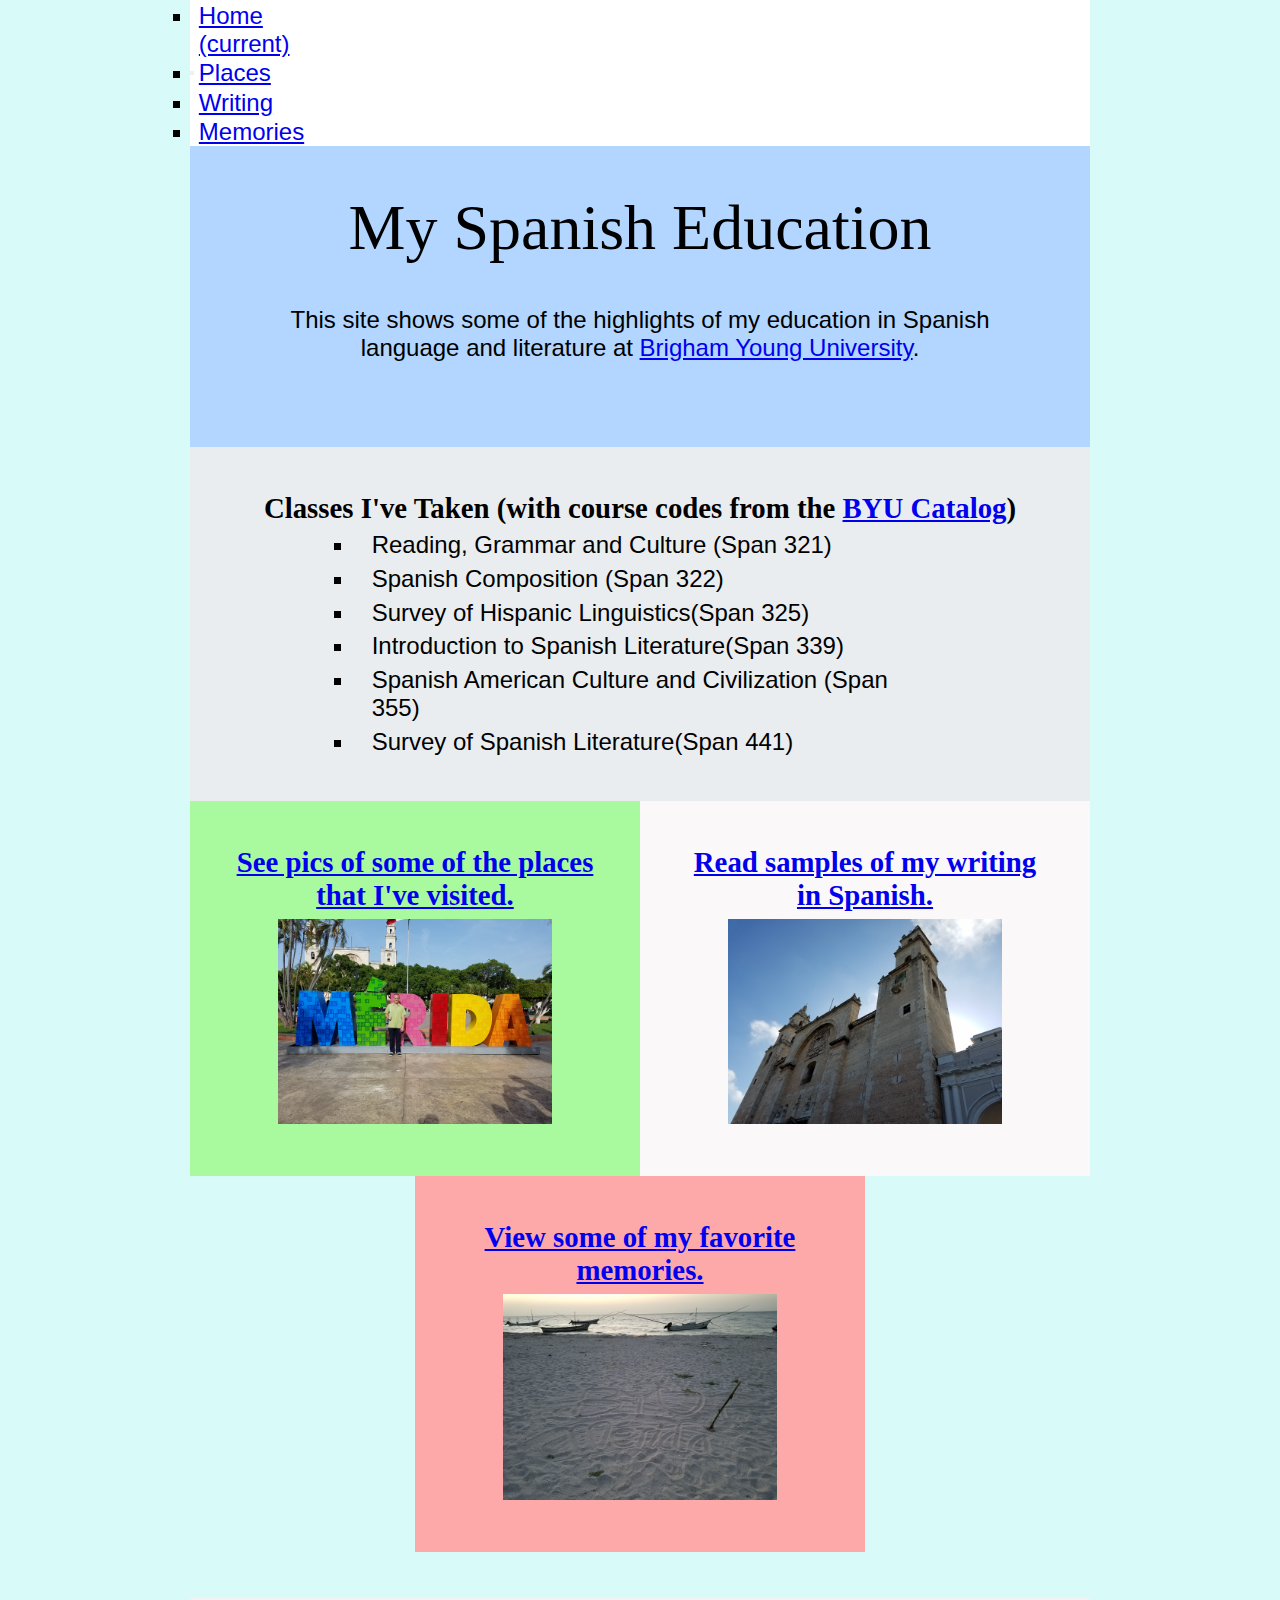
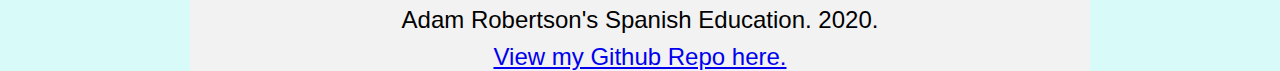
<file: index.html>
<!DOCTYPE html>
<html>
    <head>
        <title>My Spanish Education</title>
        <meta charset="UTF-8">
        <meta name='viewport' content='width=device-width, initial-scale=1.0, maximum-scale=1.0' />
        <link rel="stylesheet" href="https://stackpath.bootstrapcdn.com/bootstrap/4.1.3/css/bootstrap.min.css" integrity="sha384-MCw98/SFnGE8fJT3GXwEOngsV7Zt27NXFoaoApmYm81iuXoPkFOJwJ8ERdknLPMO" crossorigin="anonymous">
        <link rel="stylesheet" href="CSS/styles.css" />
    </head>
    <body>
        <div class="page">
            <div class='menu'>
                <nav class="navbar navbar-expand-lg navbar-light bg-light">
                
                    <button class="navbar-toggler" type="button" data-toggle="collapse" data-target="#navbarNav" aria-controls="navbarNav" aria-expanded="false" aria-label="Toggle navigation">
                        <span class="navbar-toggler-icon"></span>
                    </button>
                    <div class="collapse navbar-collapse" id="navbarNav">
                        <ul class="navbar-nav">
                            <li class="nav-item active">
                                <a class="nav-link" href="index.html">Home <span class="sr-only">(current)</span></a>
                            </li>
                            <li class="nav-item">
                                <a class="nav-link" href="pages/places.html">Places</a>
                            </li>
                            <li class="nav-item">
                                <a class="nav-link" href="pages/essays.html">Writing</a>
                            </li>
                            <li class="nav-item">
                                <a class="nav-link" href="pages/memories.html">Memories</a>
                            </li>
                        </ul>
                    </div>
                </nav>
            </div>

            <div class='section header'>
                <h1>My Spanish Education</h1>

                <p>This site shows some of the highlights of my education in Spanish language and literature
                    at <a href="https://www.byu.edu/">Brigham Young University</a>.</p>
            </div>

            <div class='section content'>
                <h2>Classes I've Taken (with course codes from the <a href="https://catalog.byu.edu/humanities/spanish-and-portuguese/spanish-studies-secondary-major-ba">BYU Catalog</a>)</h2>
                <ul>
                    <li>Reading, Grammar and Culture (Span 321)</li>
                    <li>Spanish Composition (Span 322)</li>
                    <li>Survey of Hispanic Linguistics(Span 325)</li>
                    <li>Introduction to Spanish Literature(Span 339)</li>
                    <li>Spanish American Culture and Civilization (Span 355)</li>
                    <li>Survey of Spanish Literature(Span 441)</li>
                </ul>
            </div>

            <div class='section feature-1'>
                <a href="pages/places.html">
                    <h2>See pics of some of the places that I've visited.</h2>
                    <img src='images/merida.jpg'/>
                </a>
            </div>

            <div class='section feature-2'>
                <a href="pages/essays.html">
                    <h2>Read samples of my writing in Spanish.</h2>
                    <img src='images/iglesia.jpg'/>
                </a>
            </div>

            <div class='section feature-3'>
                <a href="pages/memories.html">
                    <h2>View some of my favorite memories.</h2>
                    <img src='images/ocean.jpg'/>
                </a>
            </div>

            <div class="footer">
                <p>Adam Robertson's Spanish Education. 2020.</p> 
                <a href="https://github.com/adamscott95/creative-project-1"><p>View my Github Repo here.</p></a>
            </div>

        </div>
        <script src="https://code.jquery.com/jquery-3.3.1.slim.min.js" integrity="sha384-q8i/X+965DzO0rT7abK41JStQIAqVgRVzpbzo5smXKp4YfRvH+8abtTE1Pi6jizo" crossorigin="anonymous"></script>
        <script src="https://cdnjs.cloudflare.com/ajax/libs/popper.js/1.14.3/umd/popper.min.js" integrity="sha384-ZMP7rVo3mIykV+2+9J3UJ46jBk0WLaUAdn689aCwoqbBJiSnjAK/l8WvCWPIPm49" crossorigin="anonymous"></script>
        <script src="https://stackpath.bootstrapcdn.com/bootstrap/4.1.3/js/bootstrap.min.js" integrity="sha384-ChfqqxuZUCnJSK3+MXmPNIyE6ZbWh2IMqE241rYiqJxyMiZ6OW/JmZQ5stwEULTy" crossorigin="anonymous"></script>
    </body>
</html>
</file>
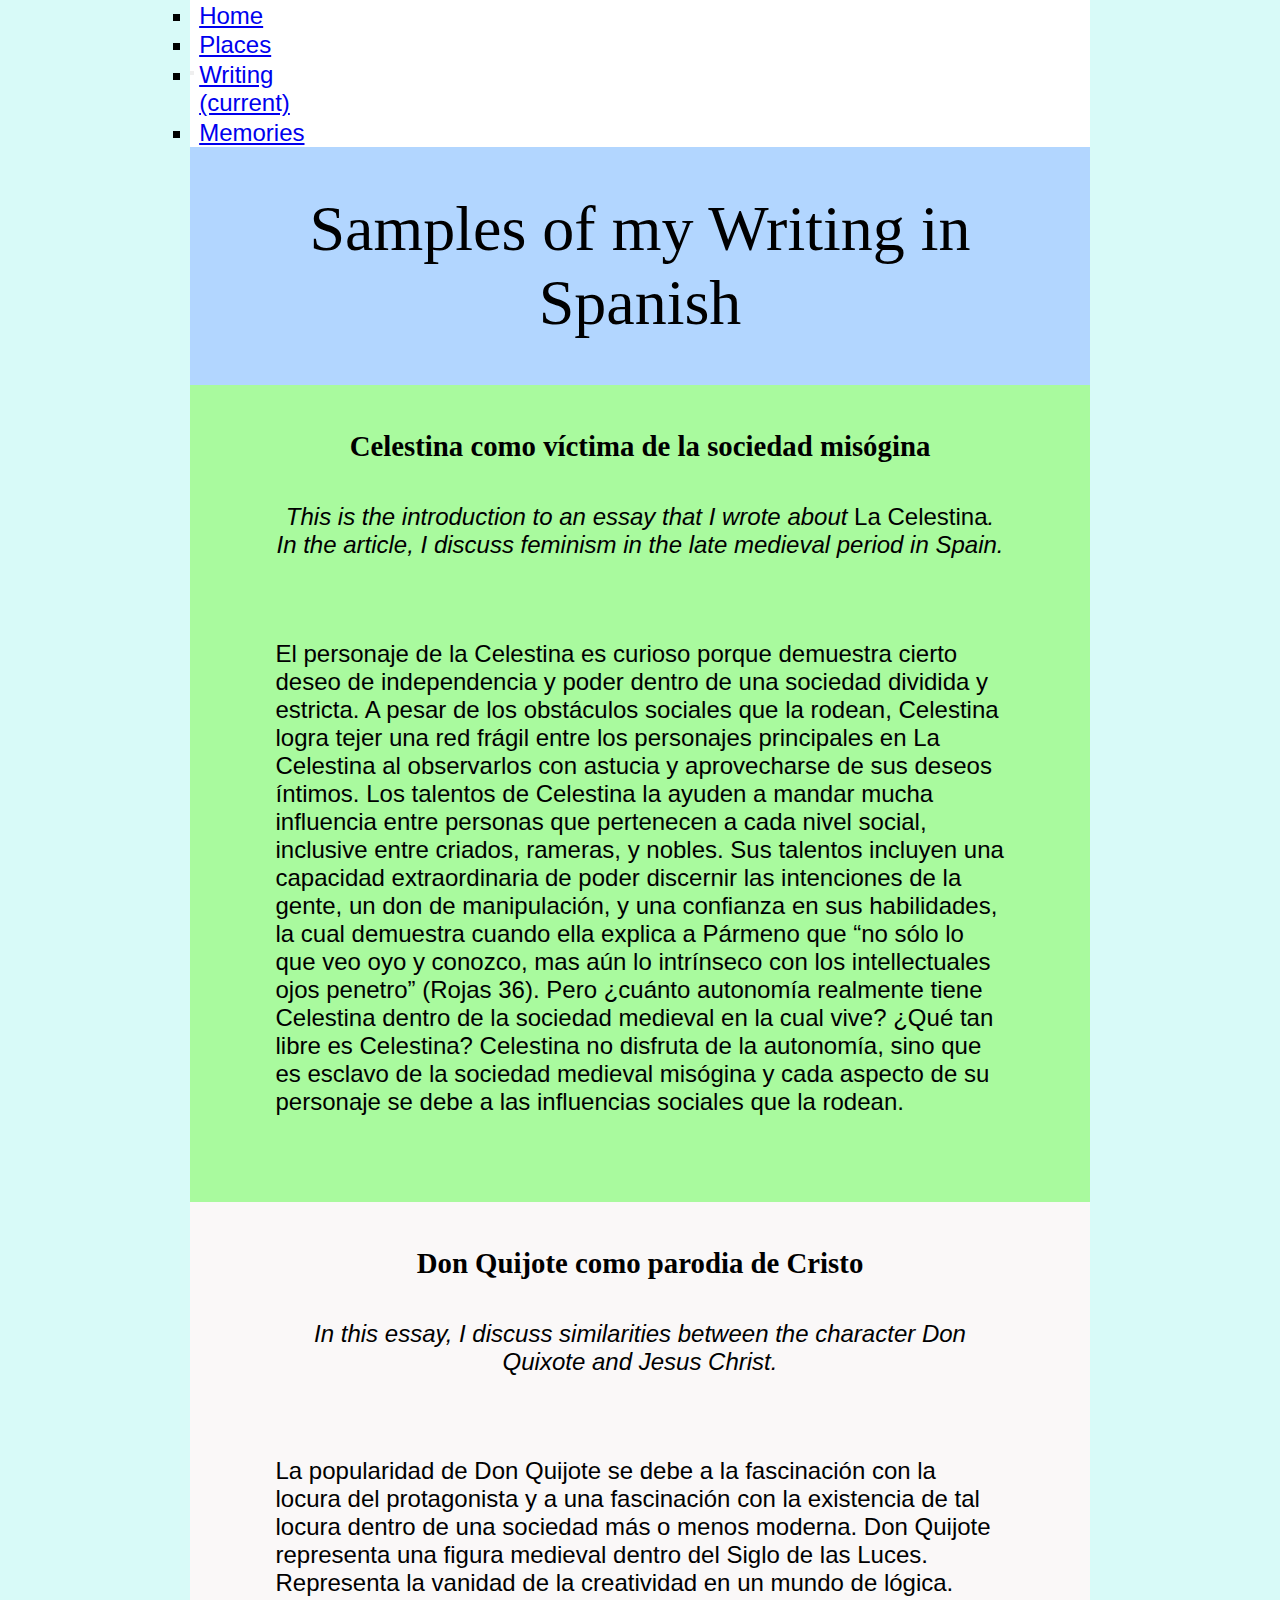
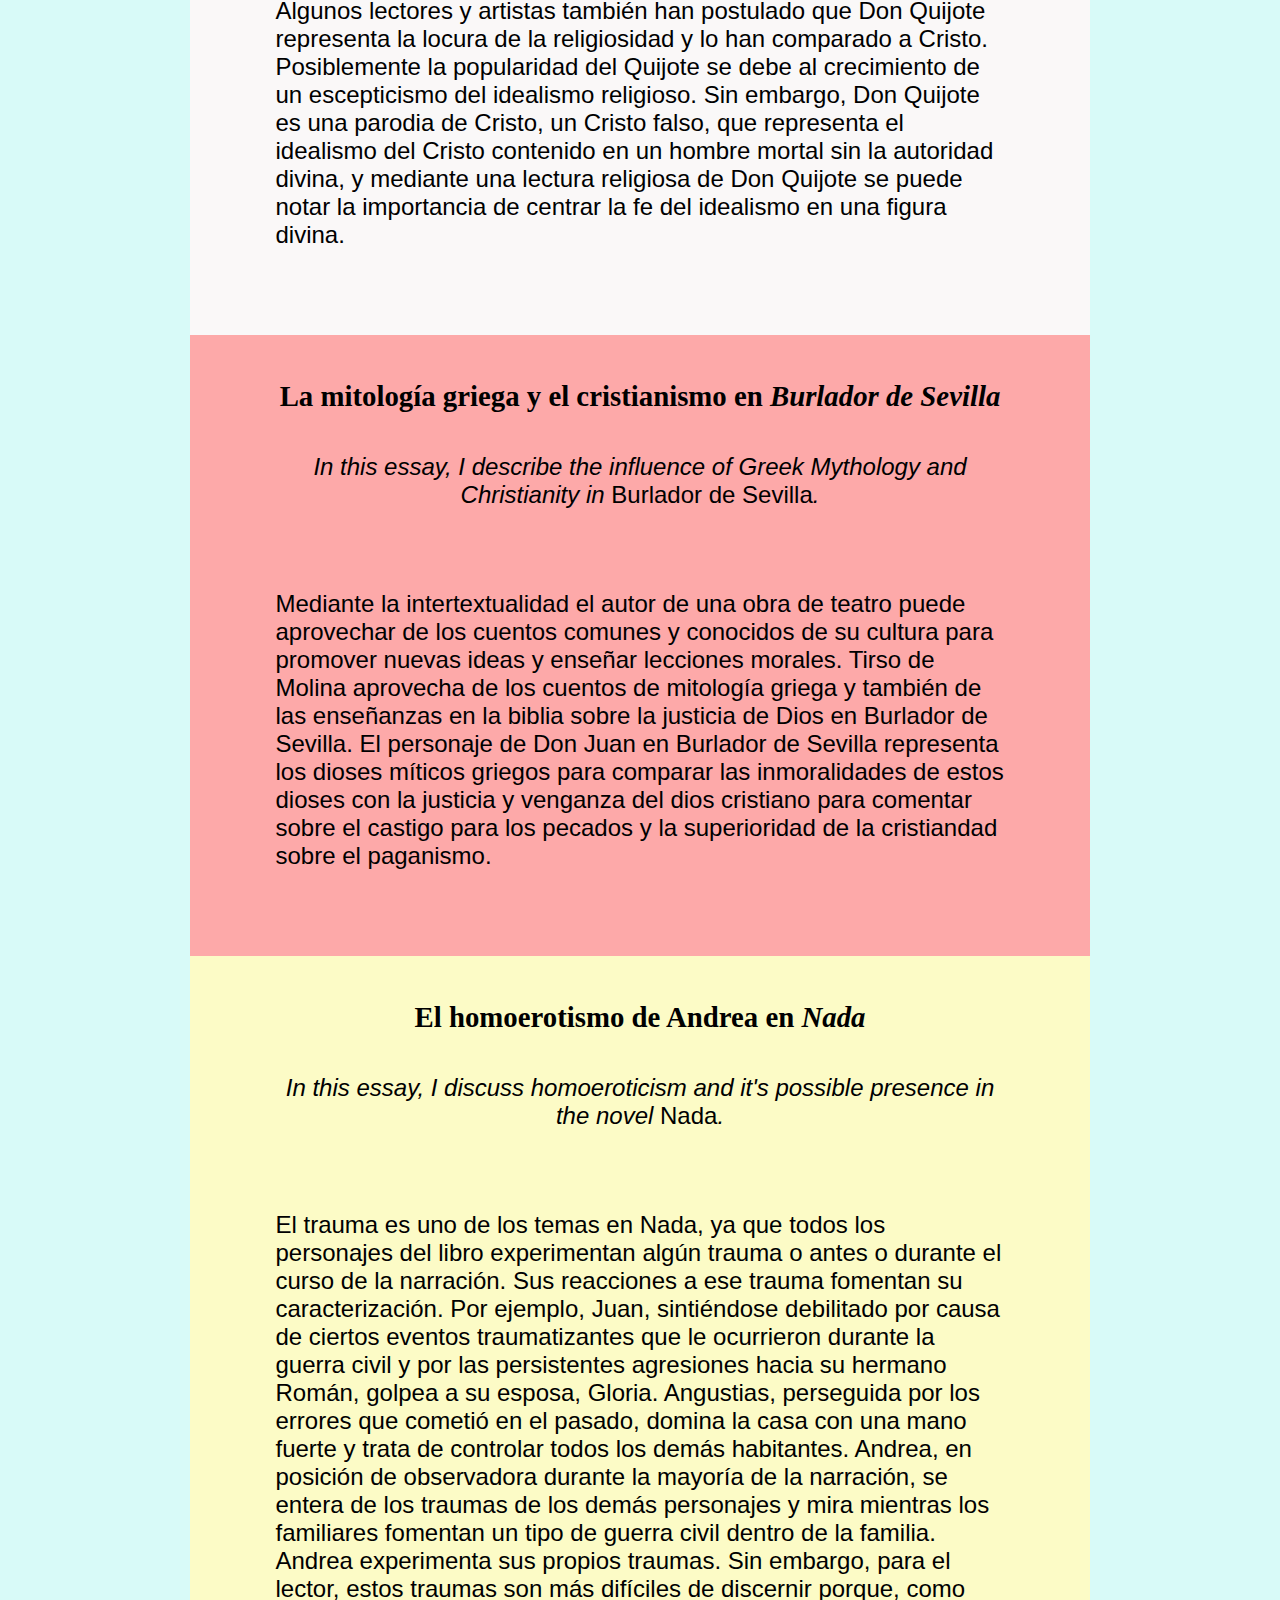
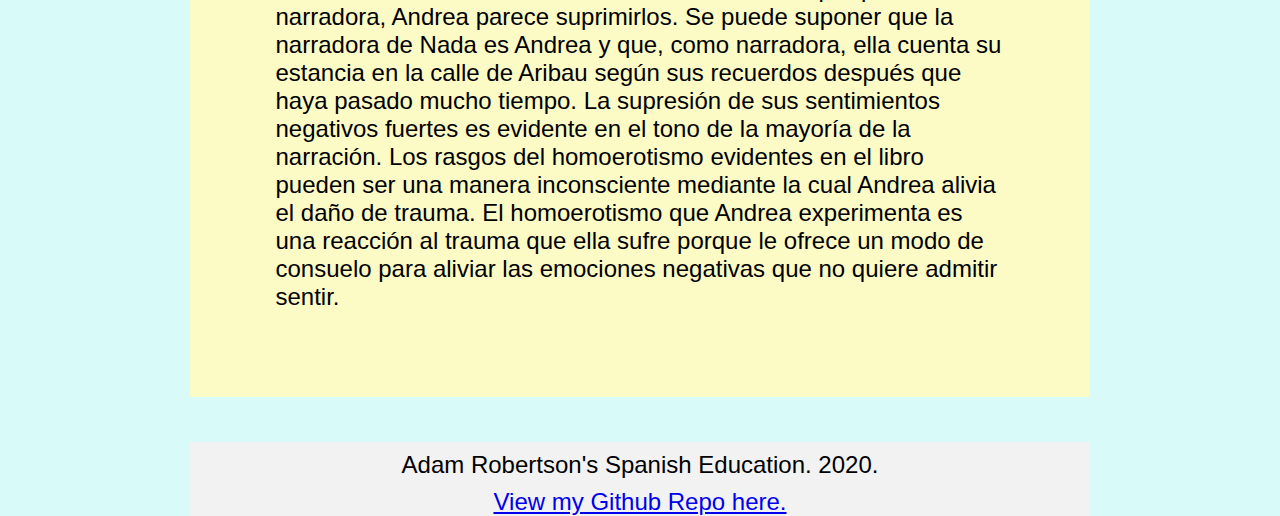
<file: pages/essays.html>
<!DOCTYPE html>
<html>
    <head>
        <title>Writing Samples</title>
        <meta charset="UTF-8">
        <meta name='viewport' content='width=device-width, initial-scale=1.0, maximum-scale=1.0' />
        <link rel="stylesheet" href="https://stackpath.bootstrapcdn.com/bootstrap/4.1.3/css/bootstrap.min.css" integrity="sha384-MCw98/SFnGE8fJT3GXwEOngsV7Zt27NXFoaoApmYm81iuXoPkFOJwJ8ERdknLPMO" crossorigin="anonymous">
        <link rel="stylesheet" href="../CSS/styles.css" />
    </head>
    <body>
        <div class="page">
            <div class='menu'>
                <nav class="navbar navbar-expand-lg navbar-light bg-light">
                
                    <button class="navbar-toggler" type="button" data-toggle="collapse" data-target="#navbarNav" aria-controls="navbarNav" aria-expanded="false" aria-label="Toggle navigation">
                        <span class="navbar-toggler-icon"></span>
                    </button>
                    <div class="collapse navbar-collapse" id="navbarNav">
                        <ul class="navbar-nav">
                            <li class="nav-item">
                                <a class="nav-link" href="../index.html">Home </a>
                            </li>
                            <li class="nav-item">
                                <a class="nav-link" href="places.html">Places </a>
                            </li>
                            <li class="nav-item active">
                                <a class="nav-link" href="essays.html">Writing <span class="sr-only">(current)</span></a>
                            </li>
                            <li class="nav-item">
                                <a class="nav-link" href="memories.html">Memories </a>
                            </li>
                        </ul>
                    </div>
                </nav>
            </div>

            <div class='section header'>
                <h1>Samples of my Writing in Spanish</h1>
            </div>

            <div class='section essay-1'>
                <h2>Celestina como víctima de la sociedad misógina</h2>

                <p><em>This is the introduction to an essay that I wrote about 
                    <strong>La Celestina</strong>. In the article, I discuss
                    feminism in the late medieval period in Spain.
                </em></p>

                <p class='e'>El personaje de la Celestina es curioso porque demuestra cierto 
                    deseo de independencia y poder dentro de una sociedad dividida 
                    y estricta. A pesar de los obstáculos sociales que la rodean, 
                    Celestina logra tejer una red frágil entre los personajes 
                    principales en La Celestina al observarlos con astucia y 
                    aprovecharse de sus deseos íntimos. Los talentos de Celestina 
                    la ayuden a mandar mucha influencia entre personas que pertenecen 
                    a cada nivel social, inclusive entre criados, rameras, y nobles. 
                    Sus talentos incluyen una capacidad extraordinaria de poder 
                    discernir las intenciones de la gente, un don de manipulación, 
                    y una confianza en sus habilidades, la cual demuestra cuando ella 
                    explica a Pármeno que “no sólo lo que veo oyo y conozco, mas aún 
                    lo intrínseco con los intellectuales ojos penetro” (Rojas 36). 
                    Pero ¿cuánto autonomía realmente tiene Celestina dentro de la 
                    sociedad medieval en la cual vive? ¿Qué tan libre es Celestina? 
                    Celestina no disfruta de la autonomía, sino que es esclavo de la 
                    sociedad medieval misógina y cada aspecto de su personaje se debe 
                    a las influencias sociales que la rodean.</p>
            </div>

            <div class='section essay-2'>
                <h2>Don Quijote como parodia de Cristo</h2>

                <p><em>In this essay, I discuss similarities between the character Don 
                    Quixote and Jesus Christ.
                </em></p>

                <p class='e'>La popularidad de Don Quijote se debe a la fascinación con la locura 
                    del protagonista y a una fascinación con la existencia de tal locura 
                    dentro de una sociedad más o menos moderna. Don Quijote representa 
                    una figura medieval dentro del Siglo de las Luces. Representa la 
                    vanidad de la creatividad en un mundo de lógica. Algunos lectores y 
                    artistas también han postulado que Don Quijote representa la locura 
                    de la religiosidad y lo han comparado a Cristo. Posiblemente la 
                    popularidad del Quijote se debe al crecimiento de un escepticismo del 
                    idealismo religioso. Sin embargo, Don Quijote es una parodia de 
                    Cristo, un Cristo falso, que representa el idealismo del Cristo 
                    contenido en un hombre mortal sin la autoridad divina, y mediante una 
                    lectura religiosa de Don Quijote se puede notar la importancia de 
                    centrar la fe del idealismo en una figura divina.</p>

            </div c>

            <div class='section essay-3'>
                <h2>La mitología griega y el cristianismo en <em>Burlador de Sevilla</em></h2>

                <p><em>In this essay, I describe the influence of Greek Mythology and
                    Christianity in <strong>Burlador de Sevilla</strong>.
                </em></p>

                <p class='e'>Mediante la intertextualidad el autor de una obra de teatro puede 
                    aprovechar de los cuentos comunes y conocidos de su cultura para 
                    promover nuevas ideas y enseñar lecciones morales. Tirso de Molina 
                    aprovecha de los cuentos de mitología griega y también de las 
                    enseñanzas en la biblia sobre la justicia de Dios en Burlador de 
                    Sevilla. El personaje de Don Juan en Burlador de Sevilla representa 
                    los dioses míticos griegos para comparar las inmoralidades de estos 
                    dioses con la justicia y venganza del dios cristiano para comentar 
                    sobre el castigo para los pecados y la superioridad de la cristiandad 
                    sobre el paganismo.</p>
            </div>

            <div class='section essay-4'>
                <h2>El homoerotismo de Andrea en <em>Nada</em></h2>

                <p><em>In this essay, I discuss homoeroticism and it's possible presence
                    in the novel <strong>Nada</strong>.
                </em></p>

                <p class='e'>El trauma es uno de los temas en Nada, ya que todos los personajes 
                    del libro experimentan algún trauma o antes o durante el curso de la 
                    narración. Sus reacciones a ese trauma fomentan su caracterización. 
                    Por ejemplo, Juan, sintiéndose debilitado por causa de ciertos 
                    eventos traumatizantes que le ocurrieron durante la guerra civil y 
                    por las persistentes agresiones hacia su hermano Román, golpea a su 
                    esposa, Gloria. Angustias, perseguida por los errores que cometió en 
                    el pasado, domina la casa con una mano fuerte y trata de controlar 
                    todos los demás habitantes. Andrea, en posición de observadora durante 
                    la mayoría de la narración, se entera de los traumas de los demás 
                    personajes y mira mientras los familiares fomentan un tipo de guerra 
                    civil dentro de la familia. Andrea experimenta sus propios traumas. 
                    Sin embargo, para el lector, estos traumas son más difíciles de 
                    discernir porque, como narradora, Andrea parece suprimirlos. Se puede 
                    suponer que la narradora de Nada es Andrea y que, como narradora, 
                    ella cuenta su estancia en la calle de Aribau según sus recuerdos 
                    después que haya pasado mucho tiempo. La supresión de sus sentimientos 
                    negativos fuertes es evidente en el tono de la mayoría de la narración. 
                    Los rasgos del homoerotismo evidentes en el libro pueden ser una manera 
                    inconsciente mediante la cual Andrea alivia el daño de trauma. El 
                    homoerotismo que Andrea experimenta es una reacción al trauma que ella 
                    sufre porque le ofrece un modo de consuelo para aliviar las emociones 
                    negativas que no quiere admitir sentir. </p>
            </div>


            <div class="footer">
                <p>Adam Robertson's Spanish Education. 2020.</p> 
                <a href="https://github.com/adamscott95/creative-project-1"><p>View my Github Repo here.</p></a>
            </div>


        </div>

        <script src="https://code.jquery.com/jquery-3.3.1.slim.min.js" integrity="sha384-q8i/X+965DzO0rT7abK41JStQIAqVgRVzpbzo5smXKp4YfRvH+8abtTE1Pi6jizo" crossorigin="anonymous"></script>
        <script src="https://cdnjs.cloudflare.com/ajax/libs/popper.js/1.14.3/umd/popper.min.js" integrity="sha384-ZMP7rVo3mIykV+2+9J3UJ46jBk0WLaUAdn689aCwoqbBJiSnjAK/l8WvCWPIPm49" crossorigin="anonymous"></script>
        <script src="https://stackpath.bootstrapcdn.com/bootstrap/4.1.3/js/bootstrap.min.js" integrity="sha384-ChfqqxuZUCnJSK3+MXmPNIyE6ZbWh2IMqE241rYiqJxyMiZ6OW/JmZQ5stwEULTy" crossorigin="anonymous"></script>
    </body>
</html>
</file>
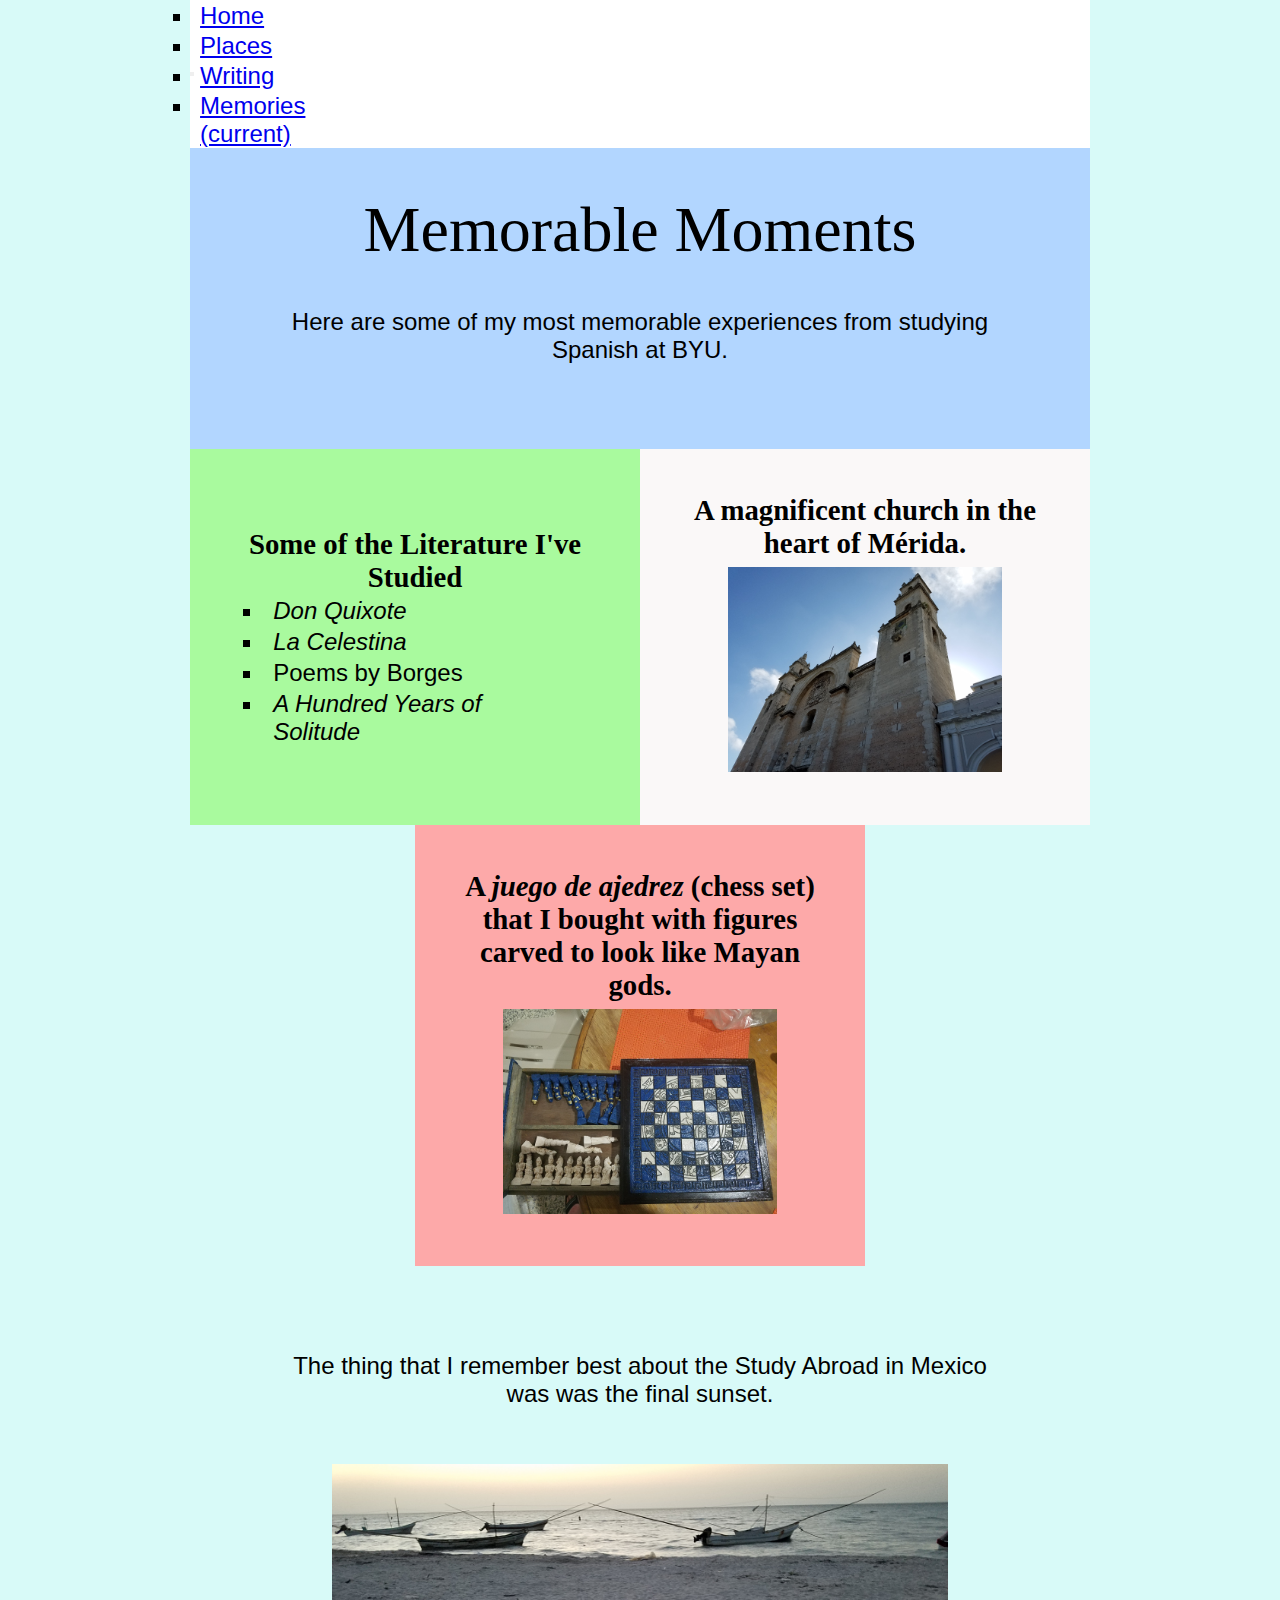
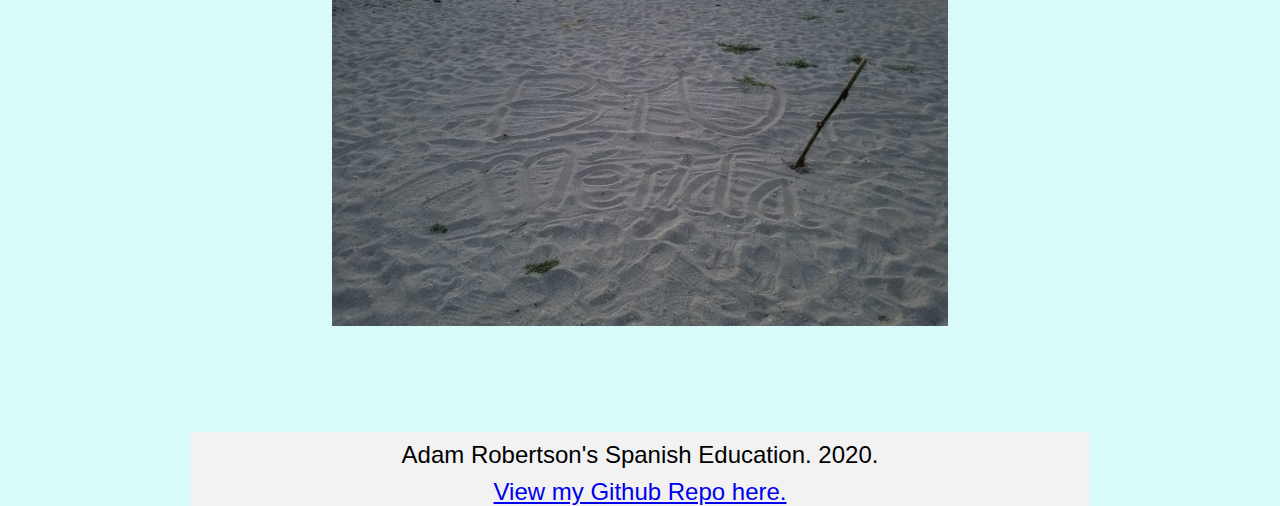
<file: pages/memories.html>
<!DOCTYPE html>
<html>
    <head>
        <title>Memories</title>
        <meta charset="UTF-8">
        <meta name='viewport' content='width=device-width, initial-scale=1.0, maximum-scale=1.0' />
        <link rel="stylesheet" href="https://stackpath.bootstrapcdn.com/bootstrap/4.1.3/css/bootstrap.min.css" integrity="sha384-MCw98/SFnGE8fJT3GXwEOngsV7Zt27NXFoaoApmYm81iuXoPkFOJwJ8ERdknLPMO" crossorigin="anonymous">
        <link rel="stylesheet" href="../CSS/styles.css" />
    </head>
    <body>
        <div class="page">
            <div class='menu'>
                <nav class="navbar navbar-expand-lg navbar-light bg-light">
                
                    <button class="navbar-toggler" type="button" data-toggle="collapse" data-target="#navbarNav" aria-controls="navbarNav" aria-expanded="false" aria-label="Toggle navigation">
                        <span class="navbar-toggler-icon"></span>
                    </button>
                    <div class="collapse navbar-collapse" id="navbarNav">
                        <ul class="navbar-nav">
                            <li class="nav-item">
                                <a class="nav-link" href="../index.html">Home </a>
                            </li>
                            <li class="nav-item">
                                <a class="nav-link" href="places.html">Places </a>
                            </li>
                            <li class="nav-item">
                                <a class="nav-link" href="essays.html">Writing </a>
                            </li>
                            <li class="nav-item active">
                                <a class="nav-link" href="memories.html">Memories <span class="sr-only">(current)</span></a>
                            </li>
                        </ul>
                    </div>
                </nav>
            </div>

            <div class='section header'>
                <h1>Memorable Moments</h1>

                <p>Here are some of my most memorable experiences from studying Spanish at BYU.</p>
            </div>

            <div class='section feature-1'>
                <h2>Some of the Literature I've Studied</h2>
                <ul>
                    <li><em>Don Quixote</em></li>
                    <li><em>La Celestina</em></li>
                    <li>Poems by Borges</li>
                    <li><em>A Hundred Years of Solitude</em></li>
                </ul>
            </div>

            <div class='section feature-2'>
                <h2>A magnificent church in the heart of Mérida.</h2>
                <img src="../images/iglesia.jpg"/>
            </div>

            <div class='section feature-3'>
                <h2>A <em>juego de ajedrez</em> (chess set) that I bought with figures carved to look like Mayan gods.</h2>
                <img src="../images/ajedrez.jpg"/>
            </div>

            <div class='section grid'>
                <p>The thing that I remember best about the Study Abroad in Mexico was was the final sunset.</p>
                <section class="portfolio">
                    <div class="pic">
                    <img src="../images/ocean.jpg"/>
                    </div>
                </section>
            </div>

            <div class="footer">
                <p>Adam Robertson's Spanish Education. 2020.</p> 
                <a href="https://github.com/adamscott95/creative-project-1"><p>View my Github Repo here.</p></a>
            </div>

        </div>

        <script src="https://code.jquery.com/jquery-3.3.1.slim.min.js" integrity="sha384-q8i/X+965DzO0rT7abK41JStQIAqVgRVzpbzo5smXKp4YfRvH+8abtTE1Pi6jizo" crossorigin="anonymous"></script>
        <script src="https://cdnjs.cloudflare.com/ajax/libs/popper.js/1.14.3/umd/popper.min.js" integrity="sha384-ZMP7rVo3mIykV+2+9J3UJ46jBk0WLaUAdn689aCwoqbBJiSnjAK/l8WvCWPIPm49" crossorigin="anonymous"></script>
        <script src="https://stackpath.bootstrapcdn.com/bootstrap/4.1.3/js/bootstrap.min.js" integrity="sha384-ChfqqxuZUCnJSK3+MXmPNIyE6ZbWh2IMqE241rYiqJxyMiZ6OW/JmZQ5stwEULTy" crossorigin="anonymous"></script>
    </body>
</html>
</file>
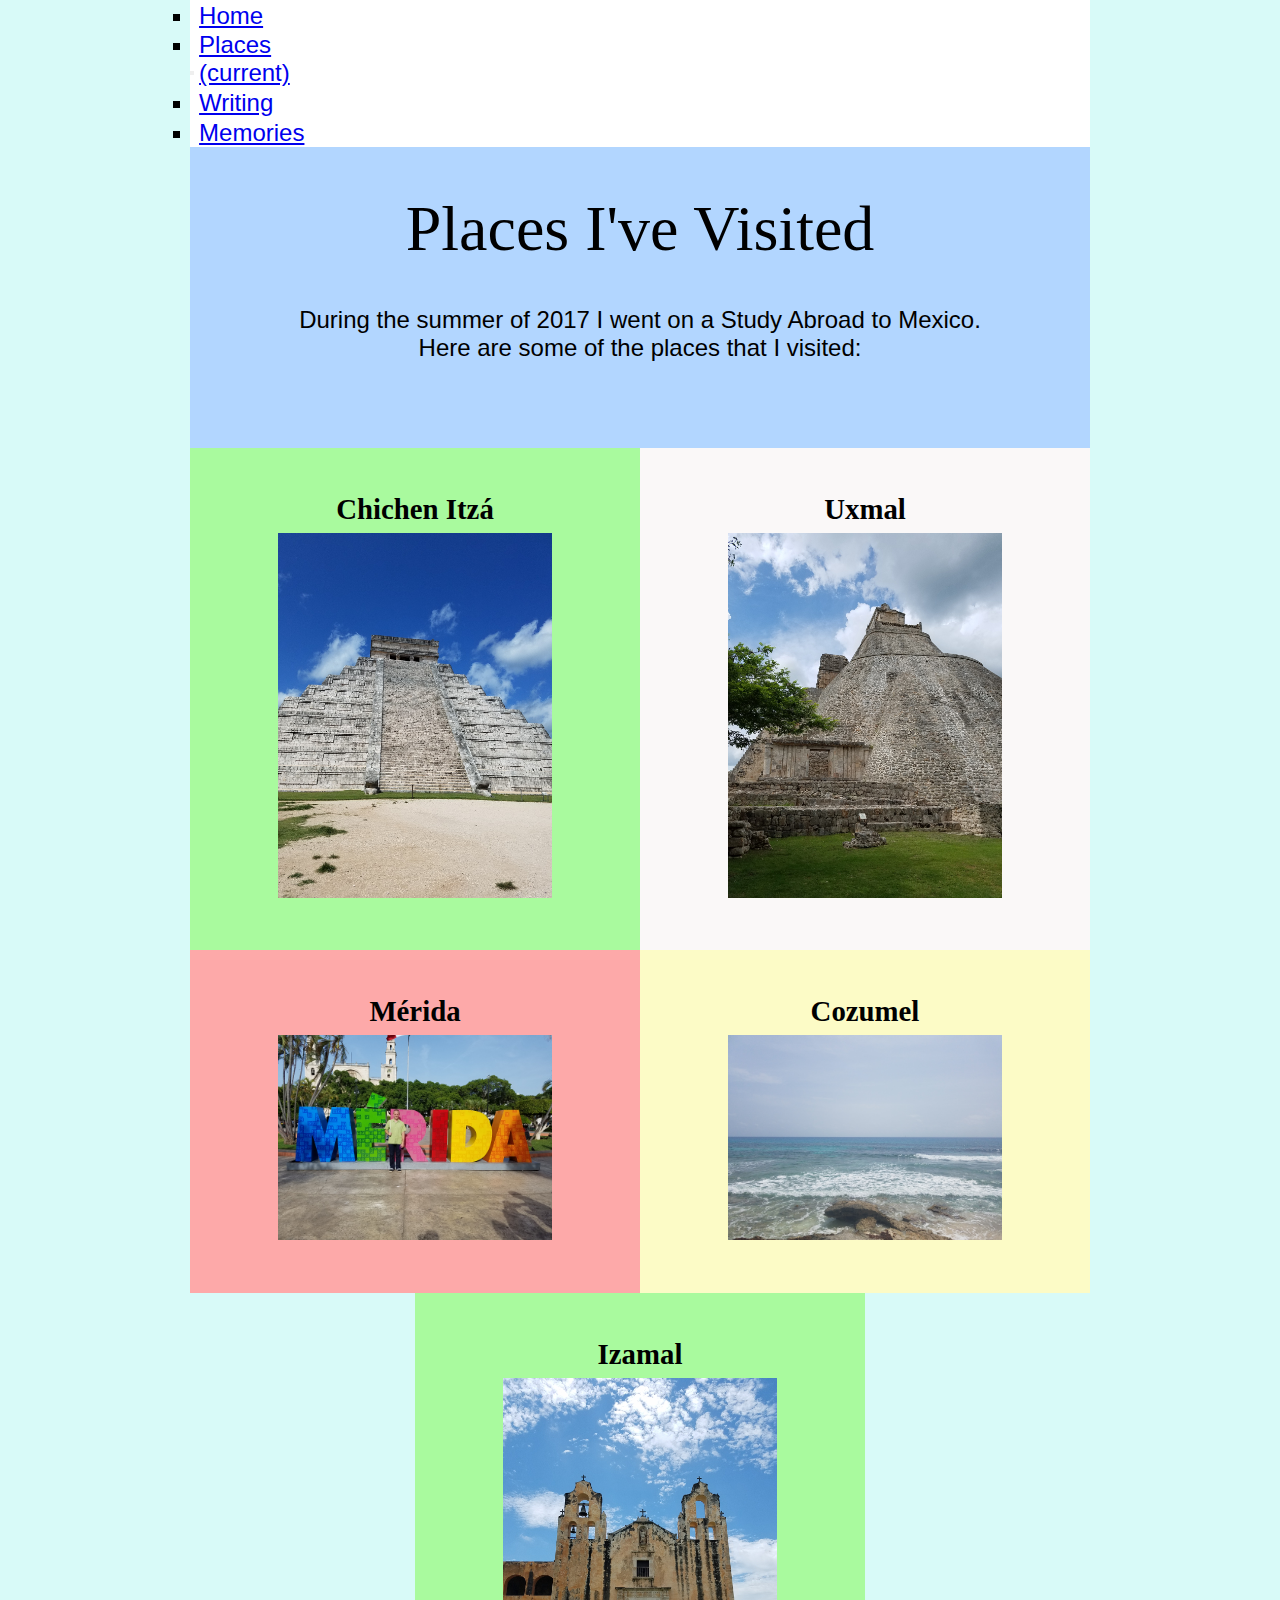
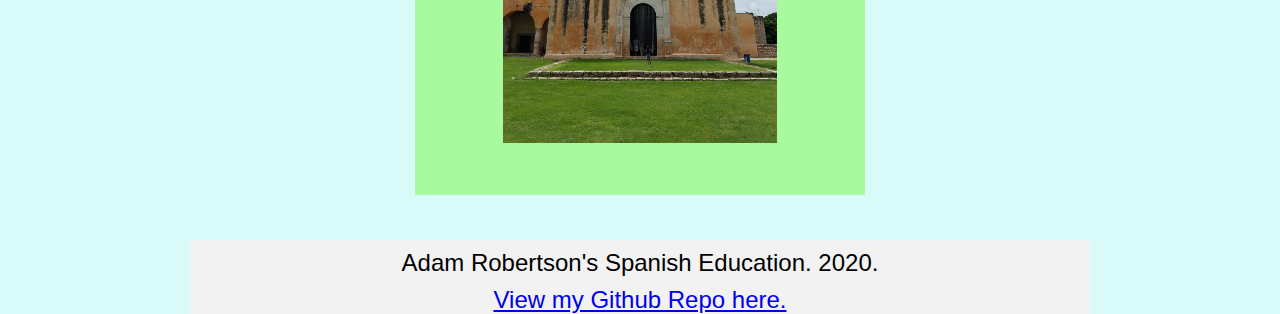
<file: pages/places.html>
<!DOCTYPE html>
<html>
    <head>
        <title>Places</title>
        <meta charset="UTF-8">
        <meta name='viewport' content='width=device-width, initial-scale=1.0, maximum-scale=1.0' />
        <link rel="stylesheet" href="https://stackpath.bootstrapcdn.com/bootstrap/4.1.3/css/bootstrap.min.css" integrity="sha384-MCw98/SFnGE8fJT3GXwEOngsV7Zt27NXFoaoApmYm81iuXoPkFOJwJ8ERdknLPMO" crossorigin="anonymous">
        <link rel="stylesheet" href="../CSS/styles.css" />
    </head>
    <body>
        <div class="page">
            <div class='menu'>
                <nav class="navbar navbar-expand-lg navbar-light bg-light">
                
                    <button class="navbar-toggler" type="button" data-toggle="collapse" data-target="#navbarNav" aria-controls="navbarNav" aria-expanded="false" aria-label="Toggle navigation">
                        <span class="navbar-toggler-icon"></span>
                    </button>
                    <div class="collapse navbar-collapse" id="navbarNav">
                        <ul class="navbar-nav">
                            <li class="nav-item">
                                <a class="nav-link" href="../index.html">Home </a>
                            </li>
                            <li class="nav-item active">
                                <a class="nav-link" href="places.html">Places <span class="sr-only">(current)</span></a>
                            </li>
                            <li class="nav-item">
                                <a class="nav-link" href="essays.html">Writing </a>
                            </li>
                            <li class="nav-item">
                                <a class="nav-link" href="memories.html">Memories </a>
                            </li>
                        </ul>
                    </div>
                </nav>
            </div>

            <div class='section header'>
                <h1>Places I've Visited</h1>

                <p>During the summer of 2017 I went on a Study Abroad to Mexico. Here are some of the places
                    that I visited:
                </p>
            </div>

            

            <div class='section feature-1'>
                <h2>Chichen Itzá</h2>
                <img src="../images/chichen.jpg" class="rotateimg180"/>
            </div c>

            <div class='section feature-2'>
                <h2>Uxmal</h2>
                <img src="../images/uxmal.jpg" class="rotateimg180"/>
            </div c>

            <div class='section feature-3'>
                <h2>Mérida</h2>
                <img src="../images/merida.jpg"/>
            </div>

            <div class='section feature-4'>
                <h2>Cozumel</h2>
                <img src="../images/Cozumel.jpg"/>
            </div>

            <div class='section feature-5'>
                <h2>Izamal</h2>
                <img src="../images/izamal.jpg" class="rotateimg180"/>
            </div>

            <div class="footer">
                <p>Adam Robertson's Spanish Education. 2020.</p> 
                <a href="https://github.com/adamscott95/creative-project-1"><p>View my Github Repo here.</p></a>
            </div>

        </div>

        <script src="https://code.jquery.com/jquery-3.3.1.slim.min.js" integrity="sha384-q8i/X+965DzO0rT7abK41JStQIAqVgRVzpbzo5smXKp4YfRvH+8abtTE1Pi6jizo" crossorigin="anonymous"></script>
        <script src="https://cdnjs.cloudflare.com/ajax/libs/popper.js/1.14.3/umd/popper.min.js" integrity="sha384-ZMP7rVo3mIykV+2+9J3UJ46jBk0WLaUAdn689aCwoqbBJiSnjAK/l8WvCWPIPm49" crossorigin="anonymous"></script>
        <script src="https://stackpath.bootstrapcdn.com/bootstrap/4.1.3/js/bootstrap.min.js" integrity="sha384-ChfqqxuZUCnJSK3+MXmPNIyE6ZbWh2IMqE241rYiqJxyMiZ6OW/JmZQ5stwEULTy" crossorigin="anonymous"></script>
    </body>
</html>
</file>
<file: CSS/styles.css>
* {
    margin: 0;
    padding: 0;
    box-sizing: border-box;
  }
  

.menu {
    width: 100%;
    background-color: white;
}

.navbar {
    width: 900px;
    display: flex;
    align-items: center;
}

.navbar-dark .navbar-nav .nav-link:focus, .navbar-dark .navbar-nav .nav-link:hover {
    color: #333;
}
  
.navbar-dark .navbar-nav .nav-link {
    color: black;
}

img{
    max-width: 100%;
    max-height: 100%;
    display: block; /* remove extra space below image */
}

.logo {
    width: 20%;
    height: 20%;
}

.page {
    display: flex;
    flex-wrap: wrap;
    justify-content: center;
}

.header {
    background-color: aquamarine;
    display: flex;
    align-items: center;
    flex-direction: column;
    width: 100%;
    height: 100%;
}

h1 {
    font-size: 400%;
    font-weight: 400;
    font-family: Cambria, Cochin, Georgia, Times, 'Times New Roman', serif;
    text-align: center;
}

h2 {
    font-size: 180%;
    font-family: Cambria, Cochin, Georgia, Times, 'Times New Roman', serif;
    font-style: blue;
    text-align: center;
}

p {
    padding: 5%;
    font-family: 'Trebuchet MS', 'Lucida Sans Unicode', 'Lucida Grande', 'Lucida Sans', Arial, sans-serif;
    font-size: 150%;
    text-align: center;
}

p.e {
    text-align: left;
}

ul {
    list-style-type: square;
}

li {
    padding-left: 3%;
    padding-top: 1%;
    font-family: 'Trebuchet MS', 'Lucida Sans Unicode', 'Lucida Grande', 'Lucida Sans', Arial, sans-serif;
    font-size: 150%;
}

.section {
    display: flex;
    justify-content: center;
    align-items: center;
    flex-direction: column;
    padding: 5%;
    width: 100%
}

strong {
    font-style: normal;
    font-weight: normal;
}

.section .feature-1, .feature-2, .feature-3, .feature-4, .feature-5 {
    display: flex;
    align-items: center;
    flex-direction: column;
    justify-content: center;
    width: 100%
}

.feature-1 a, .feature-2 a, .feature-3 a {
    display: flex;
    align-items: center;
    flex-direction: column;
    justify-content: center;
}

.section img {
    width: 80%;
    height: 100%;
    padding: 2%;
}

.header {
    background-color: #B2D6FF;
}

.content {
    background-color: #EAEDF0;
    display: flex;
    justify-content: center;
    align-items: center;
    flex-direction: column;
}

.feature-1 {
    background-color: rgb(169, 250, 158);
    width: 100%
}
  
.feature-2 {
    background-color: rgb(250, 248, 248);
}
  
.feature-3 {
    background-color: rgb(253, 169, 169);
}

.feature-4 {
    background-color: rgb(252, 251, 198);
}

.feature-5 {
    background-color: rgb(169, 250, 158);
}

.essay-1 {
    background-color: rgb(169, 250, 158);
}
  
.essay-2 {
    background-color: rgb(250, 248, 248);
}
  
.essay-3 {
    background-color: rgb(253, 169, 169);
}

.essay-4 {
    background-color: rgb(252, 251, 198);
}

.portfolio .pic {
    display: flex;
    justify-content: center;
    align-items: center;
    flex-direction: column;
}

.footer {
    background-color: rgb(242, 242, 243);
    margin-top: 5%;
    width: 100%;
}

.footer p {
    padding-bottom: 0;
    padding-top: 1%;
    order: 1;
}

/* Mobile Styles */
@media only screen and (max-width: 400px) {
    body {
        background-color: rgb(216, 250, 248);
    }
  }
  
  /* Tablet Styles */
  @media only screen and (min-width: 401px) and (max-width: 960px) {
    body {
        background-color: rgb(216, 250, 248);
    }

    .features {
        display: flex;
        flex-direction: column;
        flex-wrap: wrap;
    }

    .feature-1,
    .feature-2,
    .feature-3,
    .feature-4,
    .feature-5 {
        width: 50%;
    }


  }
  
  /* Desktop Styles */
  @media only screen and (min-width: 961px) {
    body {
        background-color: rgb(216, 250, 248);
        width: 900px;
        margin: 0 auto;
    }

    .features {
        width: 900px;
        display: flex;
        flex-direction: column;
        flex-wrap: wrap;
    }

    .feature-1,
    .feature-2,
    .feature-3,
    .feature-4,
    .feature-5 {
        width: 50%;
        
    }

  }
</file>
